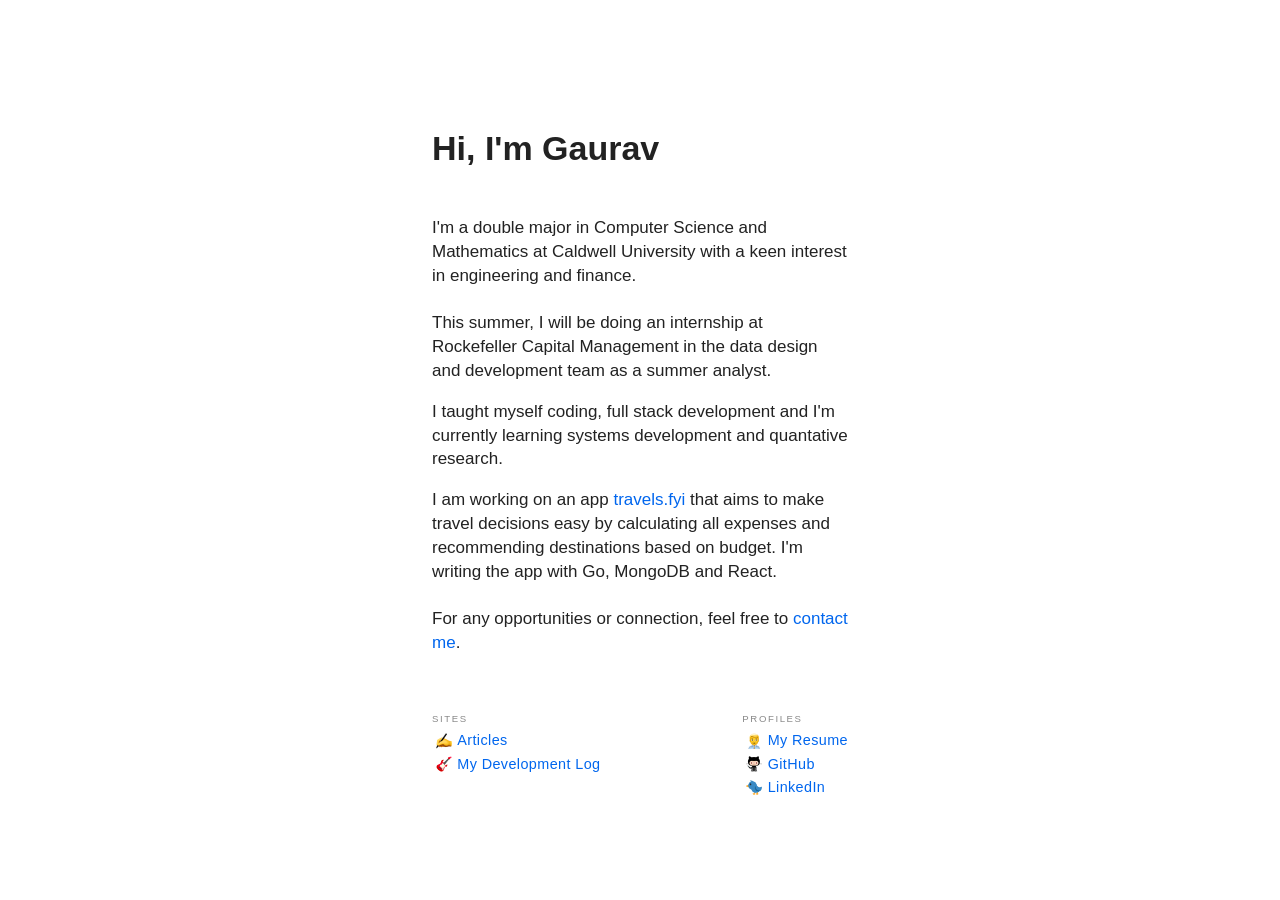
<file: index.html>
<!DOCTYPE html>
<html lang="en">
<head>
    <meta charset="UTF-8">
    <meta name="viewport" content="width=device-width, initial-scale=1.0">
    <meta http-equiv="X-UA-Compatible" content="ie=edge">
    <title>Gaurav (Koshish) Tiwari</title>
    <!-- Global site tag (gtag.js) - Google Analytics -->
    <script async src="https://www.googletagmanager.com/gtag/js?id=G-WYN9NX50KS"></script>
    <script>
        window.dataLayer = window.dataLayer || [];
        function gtag() { dataLayer.push(arguments); }
        gtag('js', new Date());

        gtag('config', 'G-WYN9NX50KS');
    </script>
    <style>
        body {
            background-color: #fff;
            color: rgb(34, 34, 34);
            font-family: -apple-system, BlinkMacSystemFont, 'Segoe UI', Roboto, Oxygen, Ubuntu, Cantarell, 'Open Sans', 'Helvetica Neue', sans-serif;
            min-height: 100vh;
            max-width: 30rem;
            display: flex;
            align-items: center;
            margin: auto;
            font-size: 17px;
        }

        main {
            padding: 2rem;
            line-height: 1.4;
        }

        h1 {
            margin-bottom: 2.7rem;
        }

        h2 {
            margin-bottom: .33rem;
            color: #0007;
            font-size: .6rem;
            font-weight: 500;
            letter-spacing: .1rem;
        }

        a {
            color: #06e;
            text-decoration: none;
        }

        a:hover {
            text-decoration: underline;
        }

        .links {
            display: flex;
            justify-content: space-between;
            padding-top: 2rem;
        }

        .links div p {
            display: flex;
            align-items: center;
            margin: .2rem 0 0 .25rem;
            font-size: .9rem;
            letter-spacing: .025rem;
        }

        .links div p img {
            width: 1rem;
            height: 1rem;
            margin-right: .33rem;
        }
    </style>
</head>

<body>
    <main>
            <h1>Hi, I'm Gaurav</h1>
    
            <p>I'm a double major in Computer Science and Mathematics at Caldwell University with a keen interest in engineering and finance.
              <br>
              <br>This summer, I will be doing an internship at Rockefeller Capital Management in the data design and development team as a summer analyst.
    
            <p>I taught myself coding, full stack development and I'm currently learning systems development and quantative research.</p>
    
            <p>I am working on an app <a href="https://www.travels.fyi">travels.fyi</a> that aims to make travel decisions easy by calculating all expenses and recommending destinations based on budget. I'm writing the app with Go, MongoDB and React. 
            <br>
            <br>
            For any opportunities or connection, feel free to <a href="mailto:koshishtiwari@outlook.com">contact me</a>.</p></p>
            <div class="links">
            <div>
                <h2>SITES</h2>
                <p>
                    <img
                        src="[data-uri]">
                    <a title="My reserach notes and learning progress" href="/articles.html">Articles</a>
                </p>
                <p><img
                        src="[data-uri]">
                    <a href="/devl-log.html">My Development Log</a></p>
            </div>
            <div>   
                <h2>PROFILES</h2>
                <p><img
                        src="[data-uri]"><a
                        a href="https://drive.google.com/file/d/10PNCs2IRhU1TPYeYKCZlGFoG0BU1ZLHE/view?usp=sharing">My Resume</a></p>
                <p>
                    <img
                        src="[data-uri]">
                    <a href="https://github.com/koshishtiwari" target="_blank" rel="noopener noreferrer"
                        title="Open source code hosted on GitHub">GitHub</a>
                </p>
                <p><img
                        src="[data-uri]">
                    <a href="https://linkedin.com/in/koshishtiwari" target="_blank" rel="noopener noreferrer">LinkedIn</a>
                </p>
                
            </div>
        </div>
    </main>
</body>

</html>
</file>
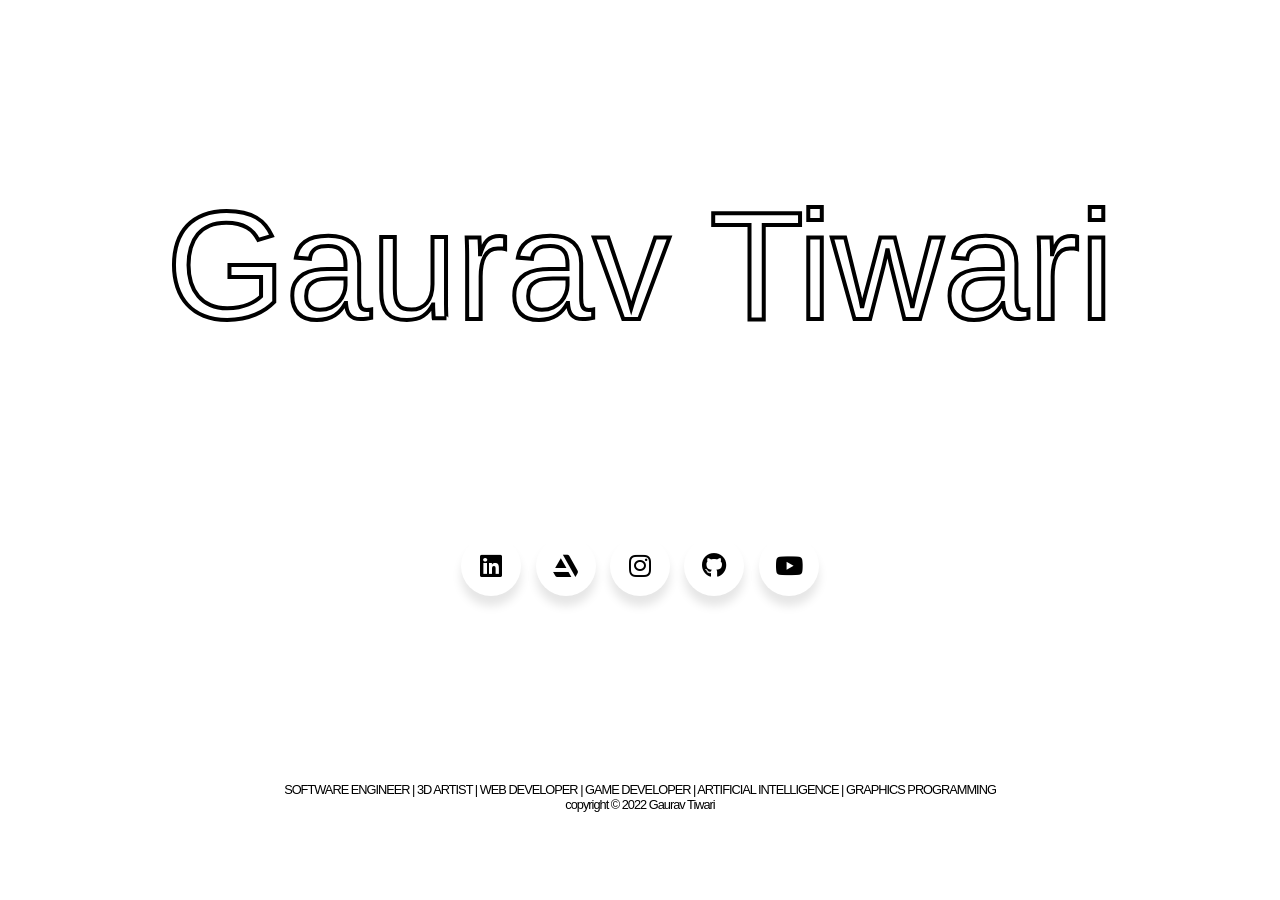
<file: archive/index.html>
<!DOCTYPE html>
<html lang="en">
<head>
    <meta charset="UTF-8">
    <meta http-equiv="X-UA-Compatible" content="IE=edge">
    <meta name="viewport" content="width=device-width, initial-scale=1.0">
    <link rel="stylesheet" href="styles.css">
    <link rel="stylesheet" href="https://cdnjs.cloudflare.com/ajax/libs/font-awesome/5.15.3/css/all.min.css"/>
    <title>Gaurav Tiwari</title>
    <link rel = "icon" href = "logo.png" type = "image/x-icon">
</head>
<body>
   <div class="container">
      <section class="one">
         <div class="myName">Gaurav Tiwari</div>
     <script src="script.js"></script>
    <div class="wrapper">
        <div class="button">
           <div class="icon">
            <a href="https://www.linkedin.com/in/koshishtiwari/" style="text-decoration: none; color:black"><i class="fab fa-linkedin"></i></a>
           </div>
           <span>LinkedIn</span>
        </div>
        <div class="button">
           <div class="icon">
            <a href="https://www.artstation.com/gauravtiwari/" style="text-decoration: none; color:black"><i class="fab fa-artstation"></i></a>
           </div>
           <span>Artstation</a></span>
        </div>
        <div class="button">
           <div class="icon">
            <a href="https://www.instagram.com/koshish_tiwari/" style="text-decoration: none; color:black"><i class="fab fa-instagram"></i></a> 
           </div>
           <span>instagram</a></span>
        </div>
        <div class="button">
           <div class="icon">
            <a href="https://github.com/koshishtiwari" style="text-decoration: none; color:black"><i class="fab fa-github"></i></a> 
           </div>
           <span>Github</a></span>
        </div>
        <div class="button">
           <div class="icon">
            <a href="https://www.youtube.com/channel/UC_9UBbxJrmNxxwDa-y3Bo8w/featured" style="text-decoration: none; color:black"> <i class="fab fa-youtube"></i></a>
           </div>
           <span>YouTube</a></span>
        </div>
     </div>
     <footer><div class = "credit">
      <p>
          <center>SOFTWARE ENGINEER | 3D ARTIST | WEB DEVELOPER | GAME DEVELOPER | ARTIFICIAL INTELLIGENCE | GRAPHICS PROGRAMMING</center>
      </p>
      <center>copyright &copy; 2022 Gaurav Tiwari</center>
   </div>
   </footer>
   
   </section>
   <section class="two">
   <center><h1>About Me</h1>
   <center><p>Namaste, I am Gaurav Tiwari. I also go by the name, Koshish. I am a sophomore majoring in Computer Science at Caldwell University.
      I am very interested in building my career as a Software Engineer. I'm passionate about 3D design, Game Development and Graphics Programming.
      </p>
      <p>
      This coming semister, I will be doing an independent research study on Augmented and Virtual Artificial Intelligence with Dr. Veksler
      in the new <a href="https://sites.google.com/caldwell.edu/cogai/members" id="Gaurav Tiwari" style="color:black">CogAI</a> lab at Caldwell. 
   </p>
   </center>
   </section>
</center>
  
</body>
</html>
</file>
<file: archive/styles.css>
* {
    margin: 0;
    padding: 0;
    box-sizing: border-box;
  }

  @font-face {
    src: url("https://www.axis-praxis.org/fonts/webfonts/MetaVariableDemo-Set.woff2")
      format("woff2");
    font-family: "Meta";
    font-style: normal;
    font-weight: normal;
  }
  
  section {
    height: 100vh;
    width: 100vw;
    justify-content: space-evenly;
    align-items: center;
    scroll-snap-align: start;
    scroll-behavior: smooth;

  }
  .one {
    display: grid;
    place-items: center;
    background-color: #ffffff;
  }
  .two {
    background-color: #4ab9f1;
    display: grid;

  }

  .container {
    scroll-snap-type: y mandatory;
    overflow-y: scroll;
    height: 100vh;
    width: 100vw;
  }

  
  .myName {
    margin-top: 10vh;
    transition: all 0.5s;
    -webkit-text-stroke: 4px #000000;
    font-variation-settings: "wght" 100, "ital" 0;
    font-size: clamp(110px, 12vw, 250px);
    text-align: center;
    color: transparent;
    font-family: "Meta", sans-serif;
   
  }
  @media screen and (min-width: 991px) {
    .myName:hover {
      font-variation-settings: "wght" 900, "ital" 1;
      text-shadow: none;
      color:#4ab9f1
    }
  }


  .myNameHover:hover {
    font-variation-settings: "wght" 900, "ital" 1;
    text-shadow: none;
    color:#4ab9f1

  }
 
  
  @import url('https://fonts.googleapis.com/css?family=Poppins:400,500,600,700&display=swap');
  *{
    margin: 0;
    padding: 0;
    box-sizing: border-box;
    font-family: 'Poppins', sans-serif;
  }

  .wrapper .button{
    display: inline-block;
    height: 60px;
    width: 60px;
    margin: 5px 5px;
    overflow: hidden;
    background: #fff;
    border-radius: 40px;
    cursor: pointer;
    box-shadow: 0px 10px 10px rgba(0,0,0,0.1);
    transition: all 0.5s ease-out;
  }
  @media (hover:hover) and (pointer:fine){
  .wrapper .button:hover{
    width: 200px;
  }
}
  .wrapper .button .icon{
    display: inline-block;
    height: 60px;
    width: 60px;
    text-align: center;
    border-radius: 50px;
    box-sizing: border-box;
    line-height: 60px;
    transition: all 0.3s ease-out;
  }
  .wrapper .button:nth-child(1):hover .icon{
    background: #118bc4;
  }
  .wrapper .button:nth-child(2):hover .icon{
    background: #13aff0;
  }
  .wrapper .button:nth-child(3):hover .icon{
    background: #ef8fb0;
  }
  .wrapper .button:nth-child(4):hover .icon{
    background: #333;
  }
  .wrapper .button:nth-child(5):hover .icon{
    background: #ff0000;
  }
  .wrapper .button .icon i{
    font-size: 25px;
    line-height: 60px;
    transition: all 0.3s ease-out;
  }
  .wrapper .button:hover .icon i{
    color: #fff;
  }
  
  .two h1 {
    font-size: clamp(30px, 5vw, 80px);
    font-family: 'Roboto', sans-serif;
    font-weight: 700;
    color: #fff;

  }
  
  .two p {
    margin-top: 10px;
    display: inline-block;
    text-align: left;
    text-rendering: optimizeSpeed;
    font-size: clamp(5px, 4vw, 25px);
    box-sizing: border-box;
    width: 60%;
    font-family: 'Roboto', sans-serif;
    color: rgb(255, 255, 255);
  }
  .credit {
    font-family: 'marsden slim medium';  
    font-size: clamp(12px, 1vw, 15px);
    letter-spacing: -1px;
    font-stretch: 50%;
}
</file>
